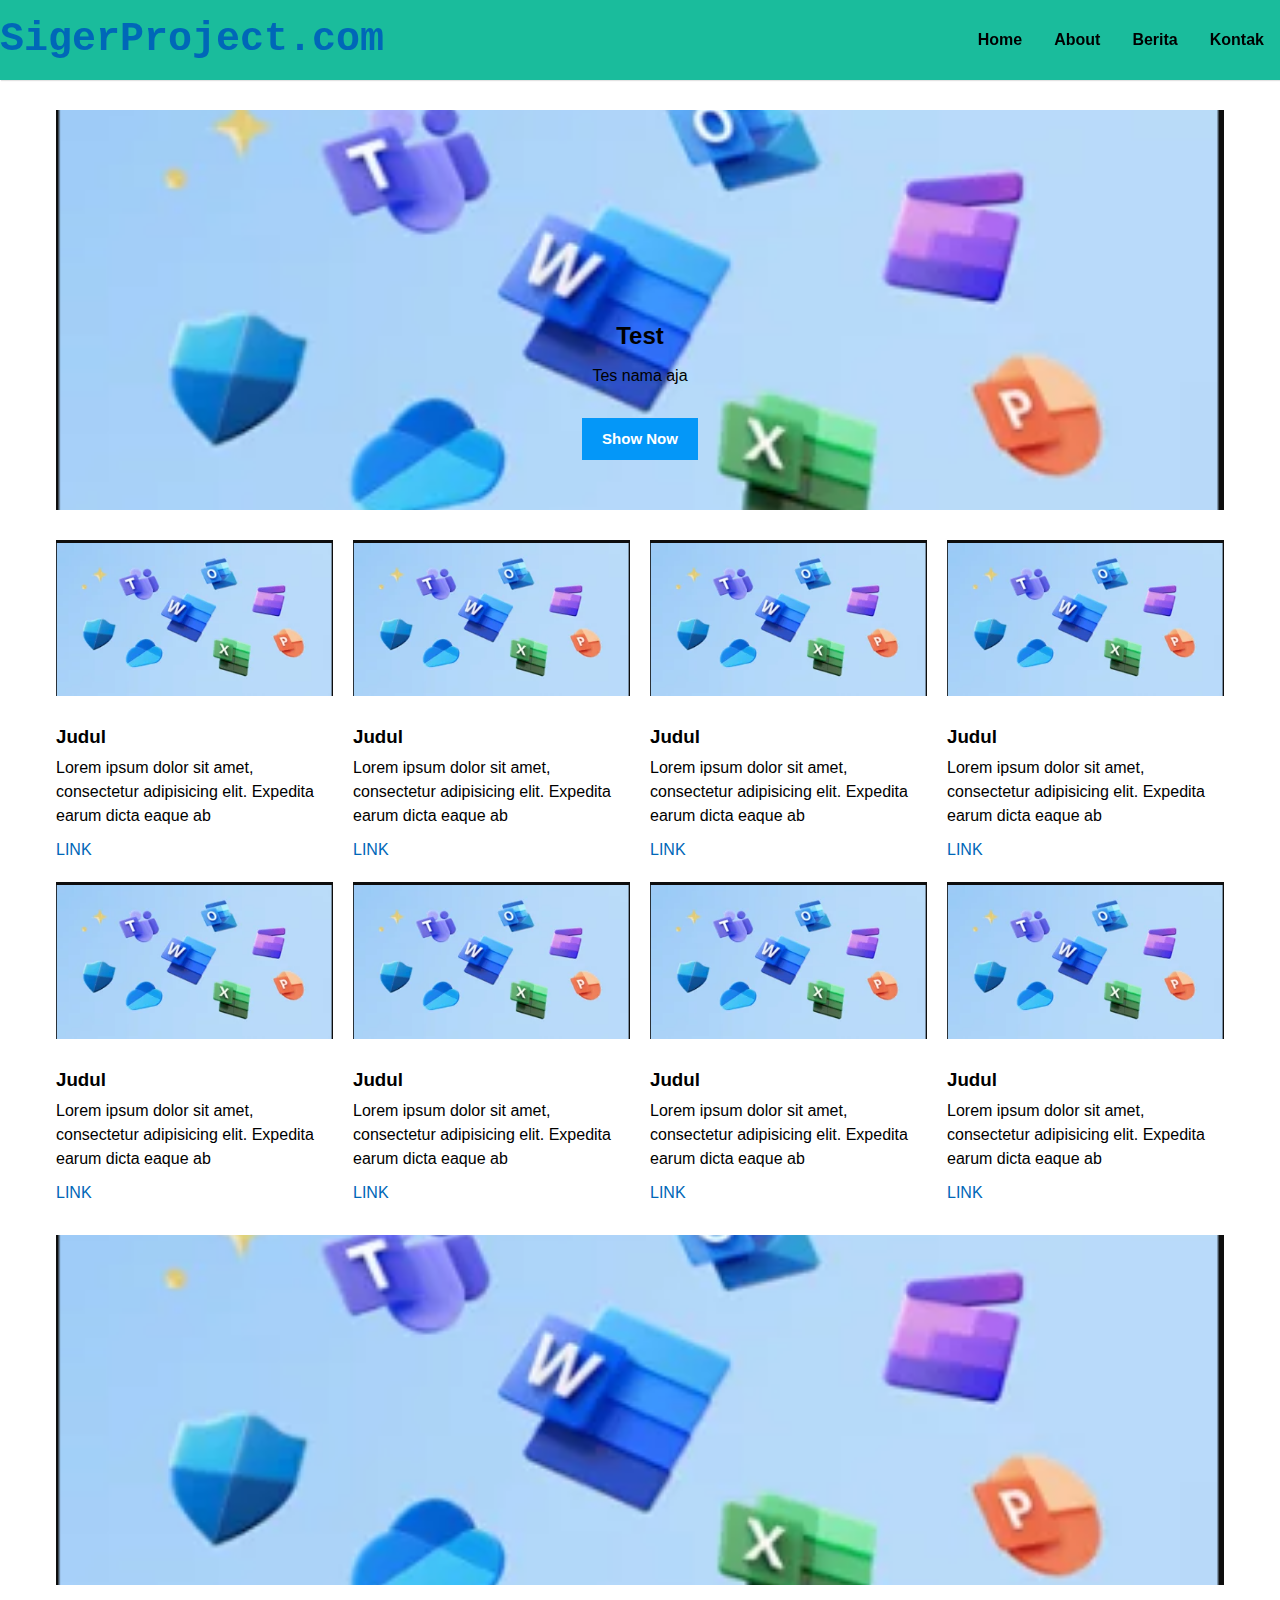
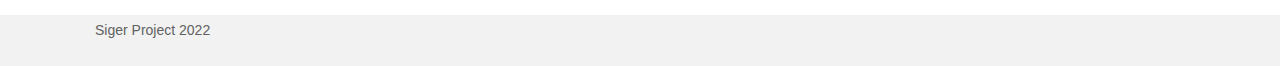
<file: index.html>
<!DOCTYPE html>
<html lang="en">
      <head>
            <meta charset="UTF-8" />
            <meta http-equiv="X-UA-Compatible" content="IE=edge" />
            <meta
                  name="viewport"
                  content="width=device-width, initial-scale=1.0"
            />
            <link
                  rel="stylesheet"
                  href="https://cdnjs.cloudflare.com/ajax/libs/font-awesome/4.7.0/css/font-awesome.min.css"
            />
            <link rel="stylesheet" href="style.css" />
            <title>SigerProject</title>
      </head>
      <body>
            <nav>
                  <div class="menu-btn">
                        <i class="fa fa-bars"></i>
                  </div>
                  <div class="wrapper">
                        <div class="logo">
                              <a href="#">SigerProject.com</a>
                        </div>

                        <div class="menu tampil">
                              <ul>
                                    <li><a href="#home">Home</a></li>
                                    <li><a href="#about">About</a></li>
                                    <li><a href="berita.html">Berita</a></li>
                                    <li><a href="#kontak">Kontak</a></li>
                              </ul>
                        </div>
                  </div>
            </nav>

            <!-- Showcase -->
            <header class="showcase">
                  <h2>Test</h2>
                  <p>Tes nama aja</p>
                  <a href="#" class="btn">Show Now</a>
            </header>
            <!-- Home Cards -->
            <section class="home-cards">
                  <div>
                        <img src="gambar-1.png" alt="" />
                        <h3>Judul</h3>
                        <p>
                              Lorem ipsum dolor sit amet, consectetur
                              adipisicing elit. Expedita earum dicta eaque ab
                        </p>
                        <a href="#">Link</a>
                  </div>
                  <div>
                        <img src="gambar-1.png" alt="" />
                        <h3>Judul</h3>
                        <p>
                              Lorem ipsum dolor sit amet, consectetur
                              adipisicing elit. Expedita earum dicta eaque ab
                        </p>
                        <a href="#">Link</a>
                  </div>
                  <div>
                        <img src="gambar-1.png" alt="" />
                        <h3>Judul</h3>
                        <p>
                              Lorem ipsum dolor sit amet, consectetur
                              adipisicing elit. Expedita earum dicta eaque ab
                        </p>
                        <a href="#">Link</a>
                  </div>
                  <div>
                        <img src="gambar-1.png" alt="" />
                        <h3>Judul</h3>
                        <p>
                              Lorem ipsum dolor sit amet, consectetur
                              adipisicing elit. Expedita earum dicta eaque ab
                        </p>
                        <a href="#">Link</a>
                  </div>
                  <div>
                        <img src="gambar-1.png" alt="" />
                        <h3>Judul</h3>
                        <p>
                              Lorem ipsum dolor sit amet, consectetur
                              adipisicing elit. Expedita earum dicta eaque ab
                        </p>
                        <a href="#">Link</a>
                  </div>
                  <div>
                        <img src="gambar-1.png" alt="" />
                        <h3>Judul</h3>
                        <p>
                              Lorem ipsum dolor sit amet, consectetur
                              adipisicing elit. Expedita earum dicta eaque ab
                        </p>
                        <a href="#">Link</a>
                  </div>
                  <div>
                        <img src="gambar-1.png" alt="" />
                        <h3>Judul</h3>
                        <p>
                              Lorem ipsum dolor sit amet, consectetur
                              adipisicing elit. Expedita earum dicta eaque ab
                        </p>
                        <a href="#">Link</a>
                  </div>
                  <div>
                        <img src="gambar-1.png" alt="" />
                        <h3>Judul</h3>
                        <p>
                              Lorem ipsum dolor sit amet, consectetur
                              adipisicing elit. Expedita earum dicta eaque ab
                        </p>
                        <a href="#">Link</a>
                  </div>
            </section>

            <!-- iklan -->
            <section class="iklan">
                  <div class="content"></div>
            </section>

            <!-- Footer -->

            <footer class="footer">
                  <div class="footer-inner">
                        <div>Siger Project 2022</div>
                  </div>
            </footer>
      </body>
      <script>
            document
                  .querySelector('.menu-btn')
                  .addEventListener('click', () =>
                        document
                              .querySelector('.menu')
                              .classList.toggle('tampil')
                  );
      </script>
</html>
</file>
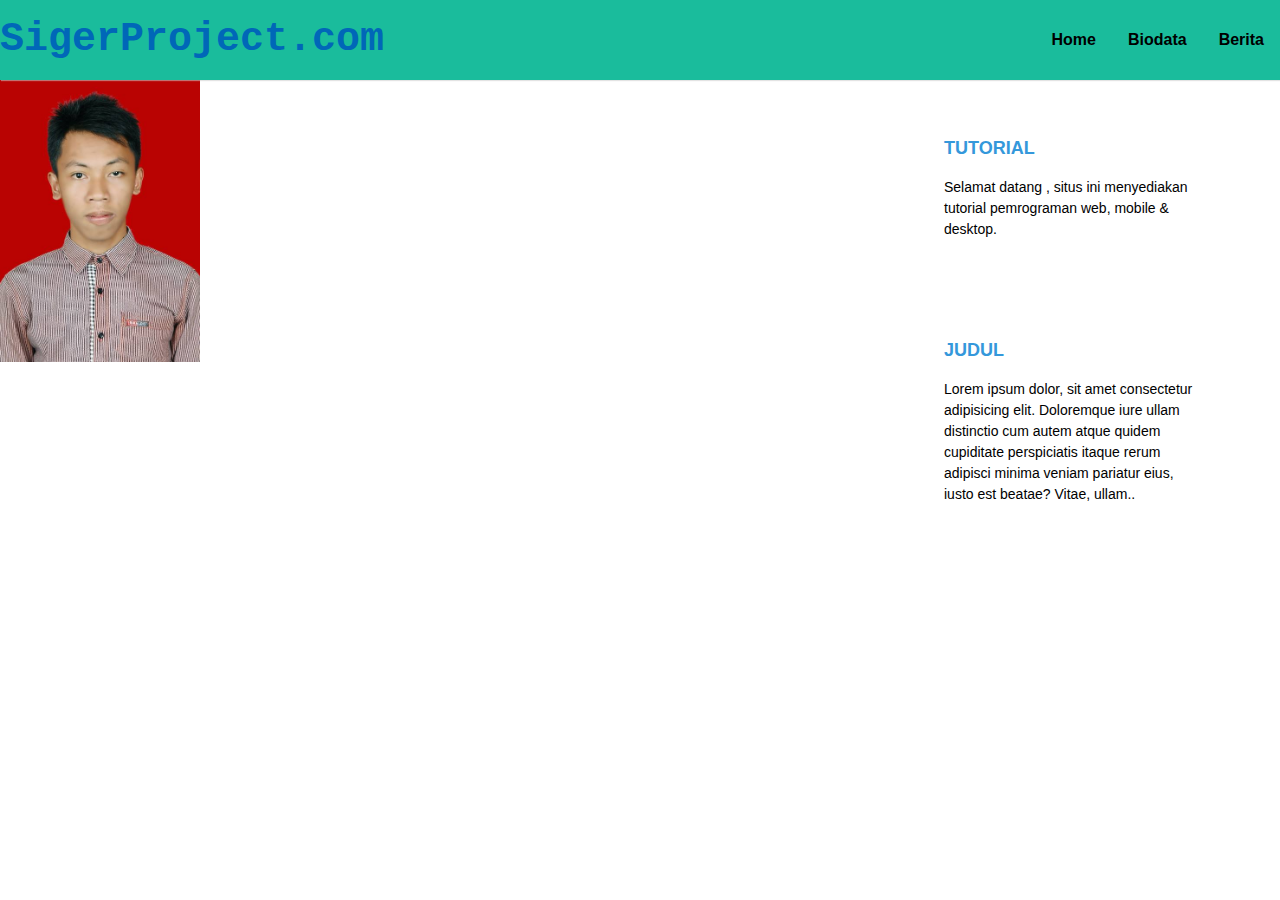
<file: berita.html>
<html lang="en">
      <head>
            <meta charset="UTF-8" />
            <meta http-equiv="X-UA-Compatible" content="IE=edge" />
            <meta
                  name="viewport"
                  content="width=device-width, initial-scale=1.0"
            />
            <link rel="stylesheet" href="berita.css" />
            <title>Halaman Berita</title>
      </head>
      <body>
            <nav>
                  <div class="menu-btn">
                        <i class="fa fa-bars"></i>
                  </div>
                  <div class="wrapper">
                        <div class="logo">
                              <a href="#">SigerProject.com</a>
                        </div>

                        <div class="menu tampil">
                              <ul>
                                    <li><a href="index.html">Home</a></li>
                                    <li><a href="biodata.html">Biodata</a></li>
                                    <li><a href="berita.html">Berita</a></li>
                              </ul>
                        </div>
                  </div>
            </nav>
          <!-- bagian sidebar website -->
		<aside class="sidebar">
			<div class="widget">
				<h2>Tutorial</h2>
				<p>Selamat datang , situs ini menyediakan tutorial pemrograman web, mobile & desktop.</p>
			</div>
			<div class="widget">
				<h2>Judul</h2>
				<p>Lorem ipsum dolor, sit amet consectetur adipisicing elit. Doloremque iure ullam distinctio cum autem atque quidem cupiditate perspiciatis itaque rerum adipisci minima veniam pariatur eius, iusto est beatae? Vitae, ullam.</a>.</p>
			</div>
		</aside>
		<!-- akhir bagian sidebar website -->

		<!-- bagian konten Blog -->
		<div class="container">
  <div class="card kartu">
    <div class="row">
      <div class="col-md-4">
      <div class="foto">
        <img src="foto.jpg" alt="" width="200" height="auto">
      </div>
      </div>
      <div class="col-md-8 kertas-biodata">

      </div>
    </div>
  </div>
</div>
		<!-- akhir bagian konten Blog -->
	</div>

      </body>
</html>

		<!-- akhir bagian konten Blog -->
	</div>

      </body>
</html>
</file>
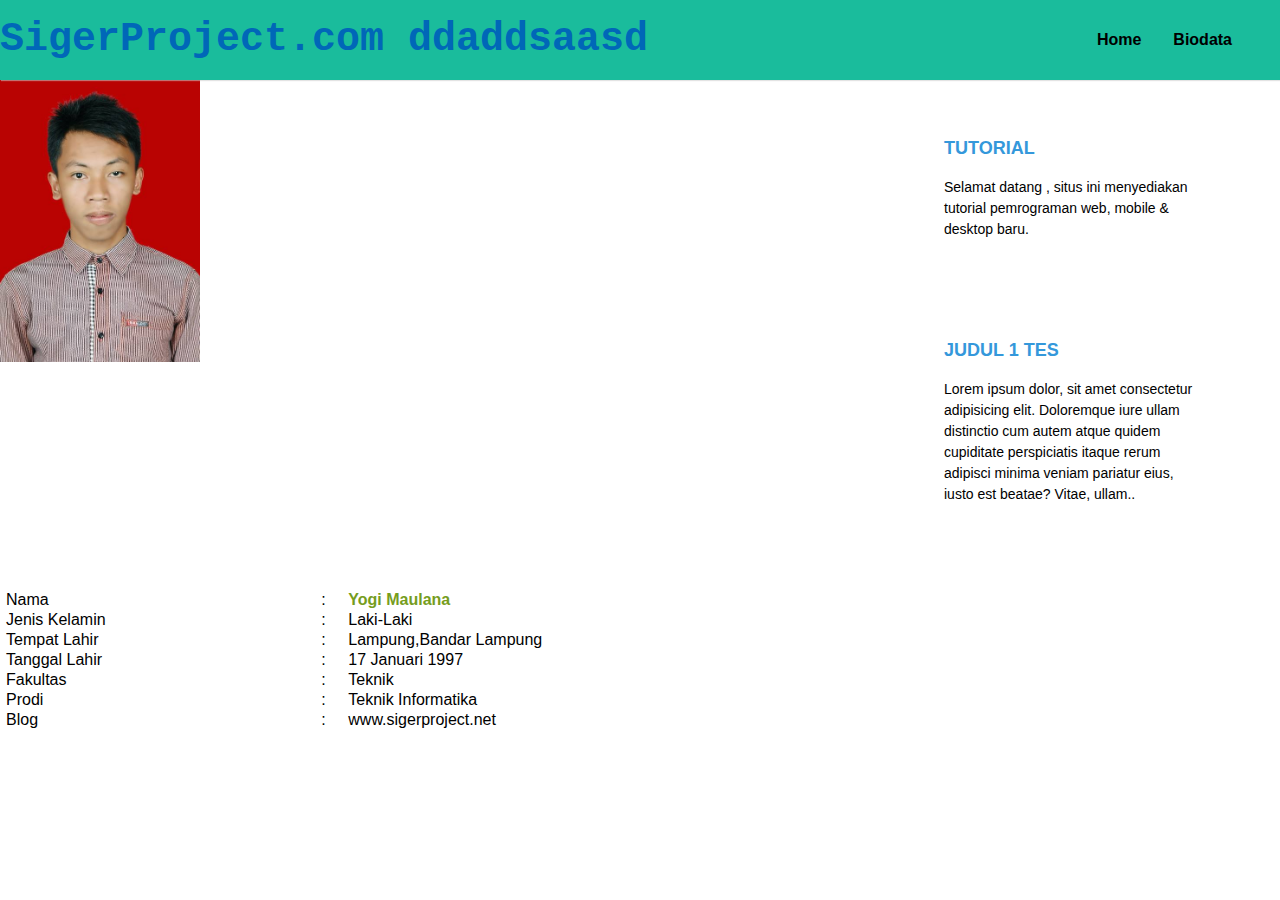
<file: biodata.html>
<html lang="en">
      <head>
            <meta charset="UTF-8" />
            <meta http-equiv="X-UA-Compatible" content="IE=edge" />
            <meta
                  name="viewport"
                  content="width=device-width, initial-scale=1.0"
            />
            <link rel="stylesheet" href="berita.css" />
            <title>Halaman Berita</title>
      </head>
      <body>
            <nav>
                  <div class="menu-btn">
                        <i class="fa fa-bars"></i>
                  </div>
                  <div class="wrapper">
                        <div class="logo">
                              <a href="#">SigerProject.com ddaddsaasd</a>
                        </div>

                        <div class="menu tampil">
                              <ul>
                                    <li><a href="index.html">Home</a></li>
                                    <li><a href="biodata.html">Biodata</a></li>
                                    <li><a href="berita.html">
                                                                         </a></li>
                              </ul>
                        </div>
                  </div>
            </nav>
          <!-- bagian sidebar website -->
    
		<aside class="sidebar">
			<div class="widget">
				<h2>Tutorial</h2>
				<p>Selamat datang , situs ini menyediakan tutorial pemrograman web, mobile & desktop baru.</p>
			</div>
			<div class="widget">
				<h2>Judul 1 tes</h2>
				<p>Lorem ipsum dolor, sit amet consectetur adipisicing elit. Doloremque iure ullam distinctio cum autem atque quidem cupiditate perspiciatis itaque rerum adipisci minima veniam pariatur eius, iusto est beatae? Vitae, ullam.</a>.</p>
			</div>
		</aside>
		<!-- akhir bagian sidebar website -->

		<!-- bagian konten Blog -->
		<div class="container">
  <div class="card kartu">
    <div class="row">
      <div class="col-md-4">
      <div class="foto">
        <img src="foto.jpg" alt="" width="200" height="auto">
      </div>
      </div>
      <div class="col-md-8 kertas-biodata">
        <div class="biodata">
        <table width="100%" border="0">
    <tbody><tr>
        <td valign="top">
        <table border="0" width="100%" style="padding-left: 2px; padding-right: 13px;">
          <tbody>
            <tr>
              <td width="25%" valign="top" class="textt">Nama</td>
                <td width="2%">:</td>
                <td style="color: rgb(118, 157, 29); font-weight:bold">Yogi Maulana</td>
            </tr>
          <tr>
              <td class="textt">Jenis Kelamin</td>
                <td>:</td>
                <td>Laki-Laki</td>
            </tr>
          <tr>
              <td class="textt">Tempat Lahir</td>
                <td>:</td>
                <td>Lampung,Bandar Lampung</td>
            </tr>
          <tr>
              <td class="textt">Tanggal Lahir</td>
                <td>:</td>
                <td>17 Januari 1997</td>
            </tr>
          <tr>
              <td class="textt">Fakultas</td>
                <td>:</td>
                <td>Teknik</td>
            </tr>
          <tr>
              <td valign="top" class="textt">Prodi</td>
                <td valign="top">:</td>
                <td>Teknik Informatika</td>
            </tr>
            <tr>
              <td valign="top" class="textt">Blog</td>
                <td valign="top">:</td>
                <td>www.sigerproject.net</td>
            </tr>
        </tbody></table>
        </td>
    </tr>
    </tbody></table>
  </div>
      </div>
    </div>
  </div>
</div>
		<!-- akhir bagian konten Blog -->
	</div>

      </body>
</html>

		<!-- akhir bagian konten Blog -->
	</div>

      </body>
</html>
</file>
<file: style.css>
* {
  box-sizing: border-box;
  text-decoration: none;
  margin: 0px;
  padding: 0px;
}

body {
  margin: 0px;
  padding: 0px;
  font-family: 'Open Sans', sans-serif;
  line-height: 1.5;

}

.wrapper {
  width: 1800px;
  margin-left: auto;
  position: relative;
}

.logo a {
  font-size: 40px;
  font-weight: 800;
  float: left;
  font-family: courier;
  color: #0067b8;
}

.menu {
  float: right;
}

/* Nav */
nav {
  width: 100%;
  margin: auto;
  display: flex;
  line-height: 80px;
  position: sticky;
  position: -webkit-sticky;
  top: 0;
  background: #1abc9c;
  -webkit-box-shadow: 1px 1px 1px 0px rgba(204, 204, 204, 0.55);
  -moz-box-shadow: 1px 1px 1px 0px rgba(204, 204, 204, 0.55);
  box-shadow: 1px 1px 1px 0px rgba(204, 204, 204, 0.55);
}

nav ul {
  list-style-type: none;
  margin: 0;
  padding: 0;
  overflow: hidden;
}

nav ul li {
  float: left;
}

nav ul li a {
  color: black;
  font-weight: bold;
  text-align: center;
  padding: 0px 16px 0px 16px;
  text-decoration: none;
}

nav ul li a:hover {
  text-decoration: underline;
}

.menu-btn {
  cursor: pointer;
  position: absolute;
  top: 20px;
  right: 30px;
  z-index: 2;
  display: none;
}

.btn {
  cursor: pointer;
  display: inline-block;
  border: 0;
  font-weight: bold;
  padding: 10px 20px;
  background: #0497f8;
  color: #fff;
  font-size: 15px;
}

.btn:hover {
  opacity: 0.9;
}

.showcase {
  height: 400px;
  background: url('gambar-1.png') no-repeat center center/cover;
  display: flex;
  flex-direction: column;
  align-items: center;
  text-align: center;
  justify-content: flex-end;
  padding-bottom: 50px;
  margin: 30px 56px 30px 56px;
}

.showcase h2,
.showcase p {
  margin-bottom: 10px;
}

.showcase .btn {
  margin-top: 20px;
}

/* Home Cards */
.home-cards {
  display: grid;
  grid-template-columns: repeat(4, 1fr);
  grid-gap: 20px;
  margin: 30px 56px 30px 56px;
}

.home-cards img {
  width: 100%;
  margin-bottom: 20px;
}

.home-cards h3 {
  margin-bottom: 5px;
}

.home-cards a {
  display: inline-block;
  padding-top: 10px;
  color: #0067b8;
  text-transform: uppercase;
}

/* iklan */
.iklan {
  height: 350px;
  background: url('gambar-1.png') no-repeat center center/cover;
  margin-bottom: 40px;
  margin: 30px 56px 30px 56px;
}

.iklan .content {
  width: 40%;
  padding: 50px 0 0 30px;
}

.iklan p {
  margin: 10px 0 20px;
}

/* kaki */

.footer {
  background: #f2f2f2;
  color: #616161;
  font-size: 14px;
  padding: 5px 0;
}

.footer-inner {
  max-width: 1100px;
  margin: 0 auto;
  padding: 0 5px 0 5px;
  display: flex;
  align-items: center;
  justify-content: space-between;
}

.footer div {
  margin-bottom: 10px;
}



@media (max-width: 700px) {
  .menu-btn {
    display: block;
  }

  .menu-btn:hover {
    opacity: 0.5;
  }

  .menu ul {
    display: block;
    position: absolute;
    top: 0;
    left: 0;
    background: #f2f2f2;
    width: 50%;
    height: auto;
    border-right: #ccc 1px solid;
    opacity: 0.9;
    padding: 30px;
    transform: translateX(-500px);
    font-size: x-small;
    transition: transform 0.5s ease-in-out;
  }

  .menu li {
    padding: 5px;
    border-bottom: #ccc solid 1px;
    font-size: 12px;
    float: none;
    line-height: 40px;
  }

  .menu.tampil ul {
    transform: translateX(-20px);
    height: 1000px;
  }

  .menu ul li:last-child {
    border-bottom: 0;
  }


  .home-cards {
    grid-template-columns: repeat(2, 1fr);
  }

  .iklan .content p {
    display: none;
  }

  .iklan .content h2 {
    margin-bottom: 20px;
  }
}
</file>
<file: berita.css>
* {
  box-sizing: border-box;
  text-decoration: none;
  margin: 0px;
  padding: 0px;
}

body {
  margin: 0px;
  padding: 0px;
  font-family: 'Open Sans', sans-serif;
  line-height: 1.5;

}

.wrapper {
  width: 1800px;
  margin-left: auto;
  position: relative;
}

.logo a {
  font-size: 40px;
  font-weight: 800;
  float: left;
  font-family: courier;
  color: #0067b8;
}

.menu {
  float: right;
}

/* Nav */
nav {
  width: 100%;
  margin: auto;
  display: flex;
  line-height: 80px;
  position: sticky;
  position: -webkit-sticky;
  top: 0;
  background: #1abc9c;
  -webkit-box-shadow: 1px 1px 1px 0px rgba(204, 204, 204, 0.55);
  -moz-box-shadow: 1px 1px 1px 0px rgba(204, 204, 204, 0.55);
  box-shadow: 1px 1px 1px 0px rgba(204, 204, 204, 0.55);
}

nav ul {
  list-style-type: none;
  margin: 0;
  padding: 0;
  overflow: hidden;
}

nav ul li {
  float: left;
}

nav ul li a {
  color: black;
  font-weight: bold;
  text-align: center;
  padding: 0px 16px 0px 16px;
  text-decoration: none;
}

nav ul li a:hover {
  text-decoration: underline;
}

.menu-btn {
  cursor: pointer;
  position: absolute;
  top: 20px;
  right: 30px;
  z-index: 2;
  display: none;
}

.btn {
  cursor: pointer;
  display: inline-block;
  border: 0;
  font-weight: bold;
  padding: 10px 20px;
  background: #0497f8;
  color: #fff;
  font-size: 15px;
}

.btn:hover {
  opacity: 0.9;
}

.sidebar {
  float: right;
  width: 305px;
  display: grid;
  grid-gap: 20px;
  margin: 30px 56px 30px 56px;
}

.sidebar .widget {
  padding: 25px;
  margin: 0 0 25px;
  background: #fff;
  border-bottom: 2px solid #fff;
  transition: all 0.5s ease;
}

.sidebar .widget:hover {
  border-bottom: 2px solid #3498db;
}

.sidebar .widget h2 {
  padding: 0;
  margin: 0 0 15px;
  color: #3498db;
  font-size: 18px;
  font-weight: 800;
  text-transform: uppercase;
}

.sidebar .widget p {
  font-size: 14px;
}

.sidebar .widget p:last-child {
  margin: 0;
}

.blog {
  display: grid;
  grid-gap: 20px;
  margin: 30px 56px 30px 56px;
}

.conteudo {
  width: 1200px;
  padding: 25px;
  margin: 5px auto;
  background: #fff;
  border: 1px solid #dedede;
  -webkit-box-shadow: 1px 1px 1px 0px rgba(204, 204, 204, 0.35);
  -moz-box-shadow: 1px 1px 1px 0px rgba(204, 204, 204, 0.35);
  box-shadow: 1px 1px 1px 0px rgba(204, 204, 204, 0.35);
}

.conteudo img {
  min-width: 650px;
  margin: 0 0 25px -25px;
  max-width: 650px;
}

.conteudo h1 {
  padding: 0;
  margin: 0 0 15px;
  font-weight: normal;
  color: #666;
  font-family: Georgia;
}

.conteudo p:last-child {
  margin: 0;
}

.conteudo .continue-lendo {
  color: #000;
  transition: all 0.5s ease;
  text-decoration: none;
  font-weight: 700;
}

.conteudo .continue-lendo:hover {
  margin-left: 10px;
}

.post-info {
  float: right;
  font-size: 12px;
  margin: -10px 0 15px;
  text-transform: uppercase;
}

@media screen and (max-width: 960px) {

  .header {
    position: inherit;
  }

  .wrap {
    width: 90%;
    margin: 25px auto;
  }

  .sidebar {
    width: 100%;
    margin: 25px 0 0;
    float: right;
  }

  .sidebar .widget {
    padding: 5%;
  }

  nav.menu ul {
    width: 100%;
  }

  nav.menu ul {
    float: inherit;
  }

  nav.menu ul li {
    float: inherit;
    margin: 0;
  }

  nav.menu ul a {
    padding: 15px;
    font-size: 16px;
    border-top: 1px solid #1abf9f;
    border-bottom: 1px solid #16a085;
  }

  .blog {
    width: 90%;
  }

  .conteudo {
    float: inherit;
    margin: 0 auto 25px;
    width: 101%;
    border: 1px solid #dedede;
    padding: 5%;
    background: #fff;
  }

  .conteudo img {
    max-width: 110%;
    margin: 0 0 25px -5%;
    min-width: 110%;
  }

  .conteudo .continue-lendo:hover {
    margin-left: 0;
  }


}

@media screen and (max-width: 460px) {

  .menu-btn {
    display: block;
  }

  .menu-btn:hover {
    opacity: 0.5;
  }

  .menu ul {
    display: block;
    position: absolute;
    top: 0;
    left: 0;
    background: #f2f2f2;
    width: 50%;
    height: auto;
    border-right: #ccc 1px solid;
    opacity: 0.9;
    padding: 30px;
    transform: translateX(-500px);
    font-size: x-small;
    transition: transform 0.5s ease-in-out;
  }

  .menu li {
    padding: 5px;
    border-bottom: #ccc solid 1px;
    font-size: 12px;
    float: none;
    line-height: 40px;
  }

  .menu.tampil ul {
    transform: translateX(-20px);
    height: 1000px;
  }

  .menu ul li:last-child {
    border-bottom: 0;
  }


  .home-cards {
    grid-template-columns: repeat(2, 1fr);
  }

  .iklan .content p {
    display: none;
  }

  .iklan .content h2 {
    margin-bottom: 20px;
  }

  .post-info {
    display: none;
  }

  .conteudo {
    margin: 25px auto;
  }

  .conteudo img {
    margin: -5% 0 25px -5%;
  }
}
</file>
